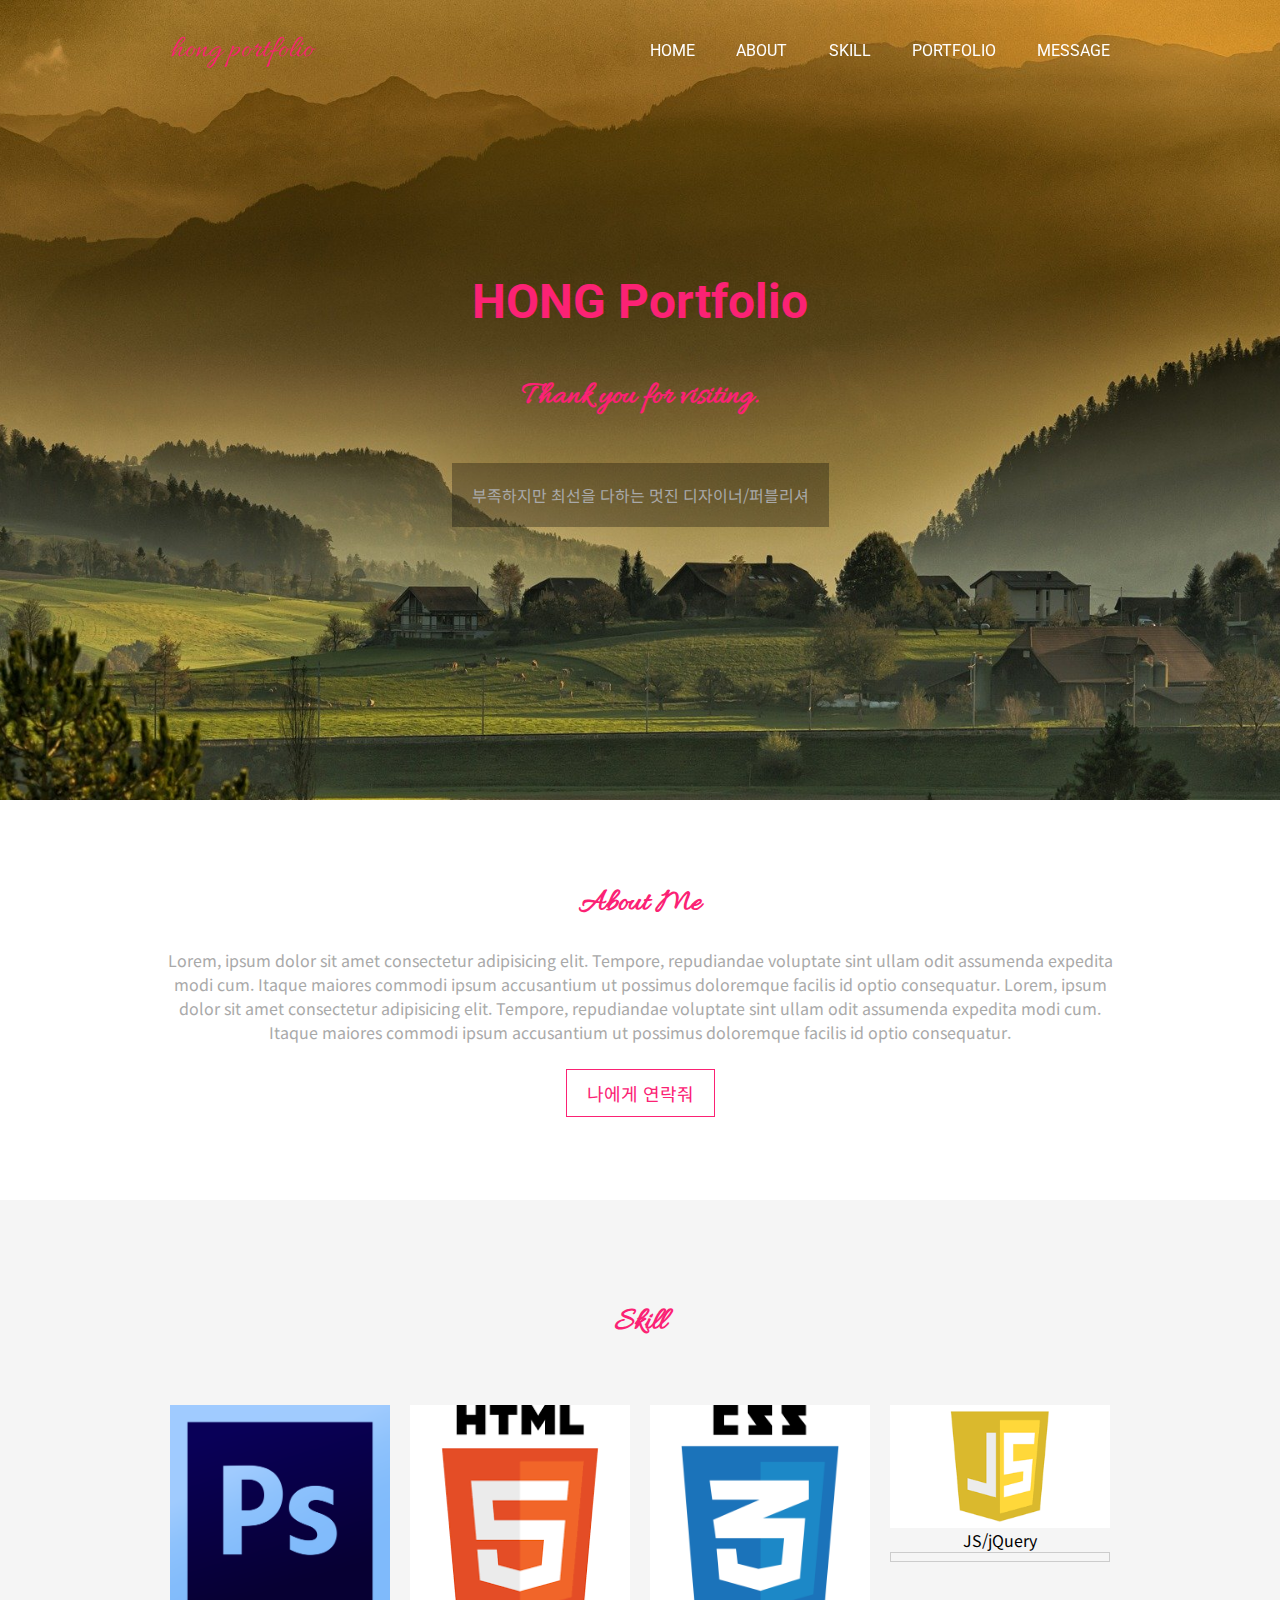
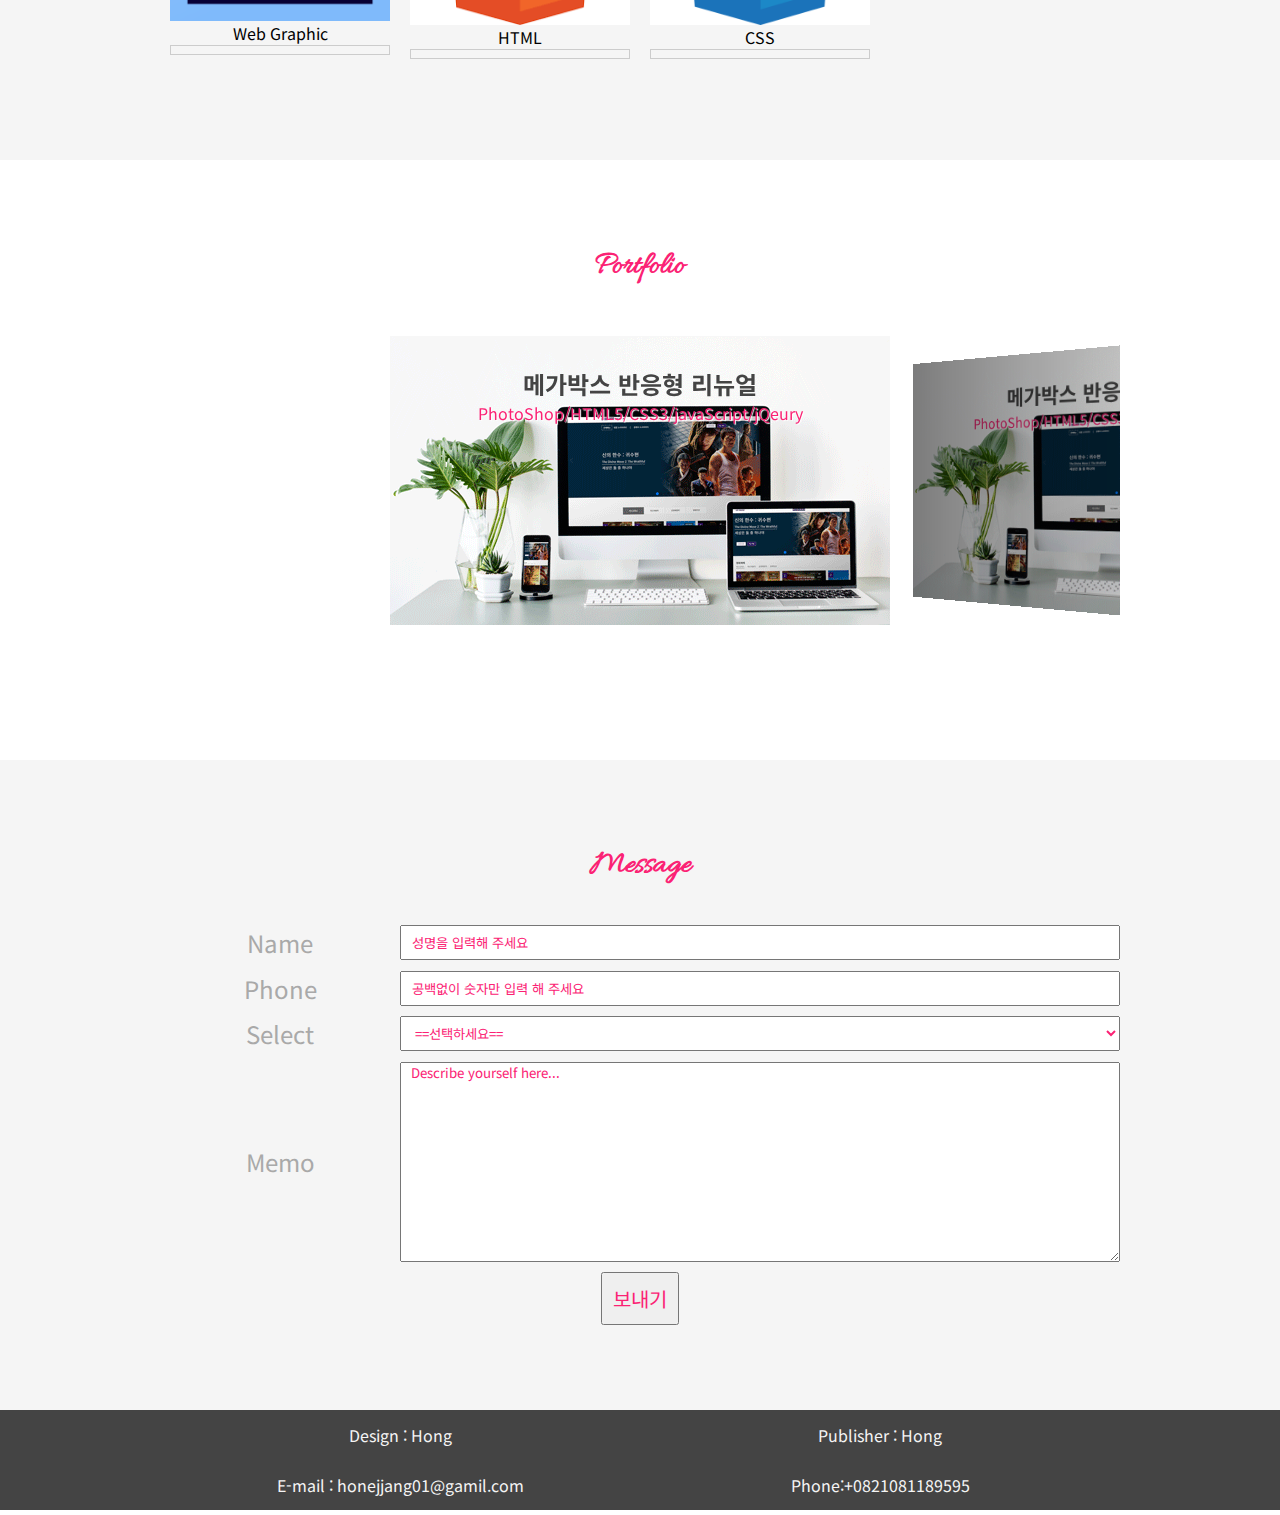
<file: index.html>
<!DOCTYPE html>
<html lang="ko">
<head>
    <meta charset="UTF-8">
    <meta name="viewport" content="width=device-width, initial-scale=1.0">
    <meta name="Keywords" content="profolio,반응형">
    <meta name="Description" content="profolio,반응형">
    <meta name="author" content="hong gin-dong,홍길동,신림,국제">
    <meta http-equiv="X-UA-Compatible" content="ie=edge">
    <title>홍길동의 포트폴리오</title>
    <!-- ====파비콘 -->
    <link rel="shortcut icon" href="images/favicon.png">
    <link rel="apple-touch-icon-precomposed" href="images/favicon.png">

    <!-- ====폰트 -->
    <link href="https://fonts.googleapis.com/css?family=Allura|Noto+Sans+KR:100,300,400,500,700,900|Roboto:100,100i,300,300i,400,400i,500,500i,700,700i,900,900i&display=swap&subset=cyrillic,cyrillic-ext,greek,greek-ext,korean,latin-ext,vietnamese" rel="stylesheet">

    <!-- ====스크립트 -->
    <script src="js/jquery-3.4.1.min.js"></script>
    <script src="js/jquery.smoothscroll.min.js"></script>
    <script src="js/parallax.min.js"></script>
    <script src="js/all.min.js"></script>
    <script src="js/swiper.min.js"></script>
    <script src="js/custom.min.js"></script>

    <!-- ====스타일 -->
    <link rel="stylesheet" href="css/reset.min.css">
    <link rel="stylesheet" href="css/all.min.css">
    <link rel="stylesheet" href="css/swiper.min.css">
    <link rel="stylesheet" href="css/index.min.css">
</head>
<body>
    <div id="wrap">
        <header>
            <div class="container">
                <div id="logo" class="grid03">
                    <a href="index.html">
                        hong portfolio
                    </a>
                </div>
                <div id="nav" class="grid06">
                    <ul>
                        <li><a href="#home">HOME</a></li>
                        <li><a href="#about">ABOUT</a></li>
                        <li><a href="#skill">SKILL</a></li>
                        <li><a href="#portfolio">PORTFOLIO</a></li>
                        <li><a href="#message">MESSAGE</a></li>
                    </ul>
                </div>
            </div>
        </header>

        <!-- home section -->
        <section class="section" id="home">
            <div class="container">
               <h1>HONG Portfolio</h1> 
               <h2>Thank you for visiting.</h2>
               <p>부족하지만 최선을 다하는 멋진 디자이너/퍼블리셔</p>
            </div>
        </section>

        <!-- about section -->
        <section class="section" id="about">
            <div class="container">
                <h2>About Me</h2> 
                <p>
                    Lorem, ipsum dolor sit amet consectetur adipisicing elit. Tempore, repudiandae voluptate sint ullam odit assumenda expedita modi cum. Itaque maiores commodi ipsum accusantium ut possimus doloremque facilis id optio consequatur.
                    Lorem, ipsum dolor sit amet consectetur adipisicing elit. Tempore, repudiandae voluptate sint ullam odit assumenda expedita modi cum. Itaque maiores commodi ipsum accusantium ut possimus doloremque facilis id optio consequatur.
                </p>
                <a href="#message">
                    <button>나에게 연락줘</button>
                </a>
            </div>
        </section>

        <!-- skill section -->
        <section class="section" id="skill">
            <div class="container">
                <h2>Skill</h2>
                <ul>
                    <li class="grid03">
                        <img src="images/photoshop.png" alt="포토샵">
                        Web Graphic
                        <div class="progressBase">
                            <div class="progressBar progressBar01"></div>
                        </div>
                    </li>
                    <li class="grid03">
                        <img src="images/html.png" alt="html">
                        HTML
                        <div class="progressBase">
                            <div class="progressBar progressBar02"></div>
                        </div>
                    </li>
                    <li class="grid03">
                        <img src="images/css.png" alt="css">
                        CSS
                        <div class="progressBase">
                            <div class="progressBar progressBar03"></div>
                        </div>
                    </li>
                    <li class="grid03">
                        <img src="images/js.png" alt="javascript">
                        JS/jQuery
                        <div class="progressBase">
                            <div class="progressBar progressBar04"></div>
                        </div>
                    </li>
                </ul>
            </div>
        </section>

        <!-- portfolio section -->
        <section class="section" id="portfolio">
            <div class="container">
                <h2>Portfolio</h2>
                <div class="swiper-container">
                    <div class="swiper-wrapper">
                        <div class="swiper-slide" style="background-image:url(images/portfolio01.png);">
                            <div class="swiper-txt">
                                <h3>메가박스 반응형 리뉴얼</h3>
                                <p>PhotoShop/HTML5/CSS3/javaScript/jQeury</p>
                            </div>
                        </div>
                        <div class="swiper-slide" style="background-image:url(images/portfolio01.png);">
                            <div class="swiper-txt">
                                <h3>메가박스 반응형 리뉴얼</h3>
                                <p>PhotoShop/HTML5/CSS3/javaScript/jQeury</p>
                            </div>
                        </div>
                        <div class="swiper-slide" style="background-image:url(images/portfolio01.png);">
                            <div class="swiper-txt">
                                <h3>메가박스 반응형 리뉴얼</h3>
                                <p>PhotoShop/HTML5/CSS3/javaScript/jQeury</p>
                            </div>
                        </div>
                        <div class="swiper-slide" style="background-image:url(images/portfolio01.png);">
                            <div class="swiper-txt">
                                <h3>메가박스 반응형 리뉴얼</h3>
                                <p>PhotoShop/HTML5/CSS3/javaScript/jQeury</p>
                            </div>
                        </div>
                    </div>
                    <!-- Add Pagination -->
                    <div class="swiper-pagination"></div>
                </div>
            </div>
        </section>
        <section class="section" id="message">
            <div class="container">
                <h2>Message</h2>
                <form action="#" method="GET">
                    <div>
                        <label for="name" class="grid03">Name</label>
                        <input type="text" name="user_name" id="name" placeholder="성명을 입력해 주세요"  class="grid09">
                    </div>
                    <div>
                        <label for="phone" class="grid03">Phone</label>
                        <input type="text" name="user_phone" id="phone" placeholder="공백없이 숫자만 입력 해 주세요" class="grid09">
                    </div>
                    <div>
                        <label for="select" class="grid03">Select</label>
                        <select name="user_select" id="select" class="grid09">
                            <option value="#">==선택하세요==</option>
                            <option value="qna">Q&A</option>
                            <option value="faq">FAQ</option>
                            <option value="취업">취업</option>
                        </select>
                    </div>
                    <div>
                        <label for="memo" class="grid03">Memo</label>
                        <textarea name="user_memo" id="memo" placeholder="Describe yourself here..." class="grid09"></textarea>
                    </div>
                    <div>
                        <input type="submit" value="보내기">
                    </div>
                </form>
            </div>
        </section>
        <footer class="footer" id="footer">
            <div class="container">
                <div>Design : Hong</div>
                <div>Publisher : Hong</div>
                <div>E-mail : honejjang01@gamil.com</div>
                <div>Phone:+0821081189595</div>
            </div>
        </footer>
    </div>
</body>
</html>
</file>
<file: images/ex5.html>
<!DOCTYPE html>
<html lang="ko">
<head>
    <meta charset="UTF-8">
    <meta name="viewport" content="width=device-width, initial-scale=1.0">
    <meta http-equiv="X-UA-Compatible" content="ie=edge">
    <title>Document</title>
    <style>
        *{
            margin:0;
            padding:0;
            box-sizing:border-box;
        }
    #wrap{
        position:relative;
        width:100%;
        height:100vh;
        background:black;
        color:transparent;
        display: flex;
        justify-content: center;
        align-items: center;
        font-size:5em;
    }
    #wrap::before{
        content:'HOME';
        color:red;
        opacity:0;
        transition:0.3s;
    }
    #wrap:hover::before{
        transform:translateX(100%);
        opacity:1;
    }
    #wrap::after{
        content:'HOME';
        color:green;
        opacity:1;
        transform:translateX(-100%);
        transition:0.3s;
    }
    #wrap:hover::after{
        transform:translateX(0);
        opacity:0;
    }
    </style>
</head>
<body>
    <div id="wrap">
        HOME
    </div>
    
</body>
</html>
</file>
<file: css/index.min.css>
@charset "utf-8";.section{width:100%;height:800px;display:flex;justify-content:center;align-items:center}.section:nth-of-type(2n+1){background:#f5f5f5}.container{width:960px;margin:0 auto}.section>.container{display:flex;flex-direction:column;justify-content:space-around;align-items:center}.section>.container>h2{font-family:Allura,cursive;color:#fb2274;font-size:32px}button{border:1px solid #fb2274;padding:10px 20px;color:#fb2274;background:0 0;font-size:18px}p{color:#a9a9a9}.grid01{width:80px;padding-left:10px;padding-right:10px}.grid02{width:160px;padding-left:10px;padding-right:10px}.grid03{width:240px;padding-left:10px;padding-right:10px}.grid04{width:320px;padding-left:10px;padding-right:10px}.grid05{width:400px;padding-left:10px;padding-right:10px}.grid06{width:480px;padding-left:10px;padding-right:10px}.grid07{width:560px;padding-left:10px;padding-right:10px}.grid08{width:640px;padding-left:10px;padding-right:10px}.grid09{width:720px;padding-left:10px;padding-right:10px}.grid10{width:800px;padding-left:10px;padding-right:10px}.grid11{width:880px;padding-left:10px;padding-right:10px}.grid12{width:960px;padding-left:10px;padding-right:10px}header{position:fixed;left:0;top:0;width:100%;height:100px;z-index:100;transition:.3s}header.active{background:#fff;height:60px;box-shadow:0 1px 1px #fb2274}header.active>.container>#nav>ul>li>a{color:#444}header>.container{display:flex;justify-content:space-between;height:100%}header>.container>#logo{display:flex;align-items:center}header>.container>#logo>a{font-family:Allura,cursive;color:#fb2274;font-size:32px}header>.container>#nav{display:flex;align-items:center}header>.container>#nav>ul{display:flex;justify-content:space-between;width:100%}header>.container>#nav>ul>li{display:flex;justify-content:flex-end}header>.container>#nav>ul>li>a{font-family:Roboto,sans-serif;color:#fff;font-size:16px}.section#home{background:url(../images/jumbo.jpg) no-repeat center center;background-size:cover;background-attachment:fixed}.section#home>.container{height:300px}.section#home>.container>h1{font-family:Roboto,sans-serif;color:transparent;font-size:48px;position:relative}.section#home>.container>h1::before{position:absolute;left:0;top:0;content:"HONG Portfolio";color:none;-webkit-text-stroke:1px #fb2274;transform:translateX(-100%);opacity:0;transition:.3s}.section#home>.container>h1:hover::before{transform:translateX(0);opacity:1}.section#home>.container>h1::after{position:absolute;left:0;top:0;content:"HONG Portfolio";color:#fb2274;transform:translateX(0);opacity:1;transition:.3s}.section#home>.container>h1:hover::after{transform:translateX(100%);opacity:0}.section#home>.container>p{color:#a9a9a9;background:rgba(0,0,0,.3);padding:20px}.section#about{height:400px;padding:20px 0}.section#about>.container{height:100%;padding:50px 0}.section#about>.container>p{text-align:center}.section#about>.container>button{cursor:pointer}.section#skill{padding:20px 0;height:560px}.section#skill>.container{height:100%;padding:50px 0}.section#skill>.container>ul{width:100%;display:flex;justify-content:space-between}.section#skill>.container>ul>li{display:flex;flex-direction:column;align-items:center}.section#skill>.container>ul>li>img{width:100%}.section#skill>.container>ul>li>.progressBase{position:relative;width:100%;height:10px;border:1px solid #ccc}.section#skill>.container>ul>li>.progressBase>.progressBar{position:absolute;left:0;top:0;height:100%;width:0}.section#skill>.container>ul>li>.progressBase>.progressBar01{background:red}.section#skill>.container>ul>li>.progressBase>.progressBar02{background:green}.section#skill>.container>ul>li>.progressBase>.progressBar03{background:#00f}.section#skill>.container>ul>li>.progressBase>.progressBar04{background:#ff0}.section#skill:hover>.container>ul>li>.progressBase>.progressBar01{animation:probar01 .5s;animation-fill-mode:both;animation-delay:0}.section#skill:hover>.container>ul>li>.progressBase>.progressBar02{animation:probar02 .5s;animation-fill-mode:both;animation-delay:.25s}.section#skill:hover>.container>ul>li>.progressBase>.progressBar03{animation:probar03 .5s;animation-fill-mode:both;animation-delay:.5s}.section#skill:hover>.container>ul>li>.progressBase>.progressBar04{animation:probar04 .5s;animation-fill-mode:both;animation-delay:.75s}@keyframes probar01{from{width:0}to{width:80%}}@keyframes probar02{from{width:0}to{width:70%}}@keyframes probar03{from{width:0}to{width:90%}}@keyframes probar04{from{width:0}to{width:70%}}.section#portfolio{height:600px}.swiper-container{width:100%;padding-top:50px;padding-bottom:50px}.swiper-slide{background-position:center;background-size:cover;width:500px;height:289px}.swiper-slide>.swiper-txt{position:absolute;left:0;top:0;width:100%;height:100%;display:flex;flex-flow:column nowrap;justify-content:flex-start;align-items:center;padding-top:30px}.swiper-slide>.swiper-txt>h3{font-size:1.5em;color:#444}.swiper-slide>.swiper-txt>p{text-shadow:1px 1px 1px #fff;color:#fb2274}section#message{height:650px}section#message>.container{height:520px}section#message>.container>form{display:flex;flex-direction:column;justify-content:space-between;height:400px}section#message>.container>form>div{display:flex;justify-content:space-between}section#message>.container>form>div>label{font-size:24px;color:#a9a9a9;display:flex;justify-content:center;align-items:center}section#message>.container>form>div>input:focus{border-color:#fb2274}section#message>.container>form>div>input::placeholder{color:#fb2274;transition:.3s}section#message>.container>form>div>input:focus::placeholder{color:transparent}section#message>.container>form>div>select{color:#fb2274}section#message>.container>form>div>select:focus{border-color:#fb2274}section#message>.container>form>div>select>option{color:#fb2274}section#message>.container>form>div>textarea{height:200px}section#message>.container>form>div>textarea::placeholder{color:#fb2274;transition:.3s}section#message>.container>form>div>textarea:focus{border-color:#fb2274}section#message>.container>form>div>textarea:focus::placeholder{color:transparent}section#message>.container>form>div:last-child{display:block;text-align:center}input[type=submit]{padding:10px;color:#fb2274;font-size:20px}footer#footer{background:#444}footer#footer>.container{height:100px;display:flex;justify-content:space-around;align-items:center;flex-flow:row wrap;margin-bottom:5px}footer#footer>.container>div{width:50%;text-align:center;color:#f5f5f5}
</file>
